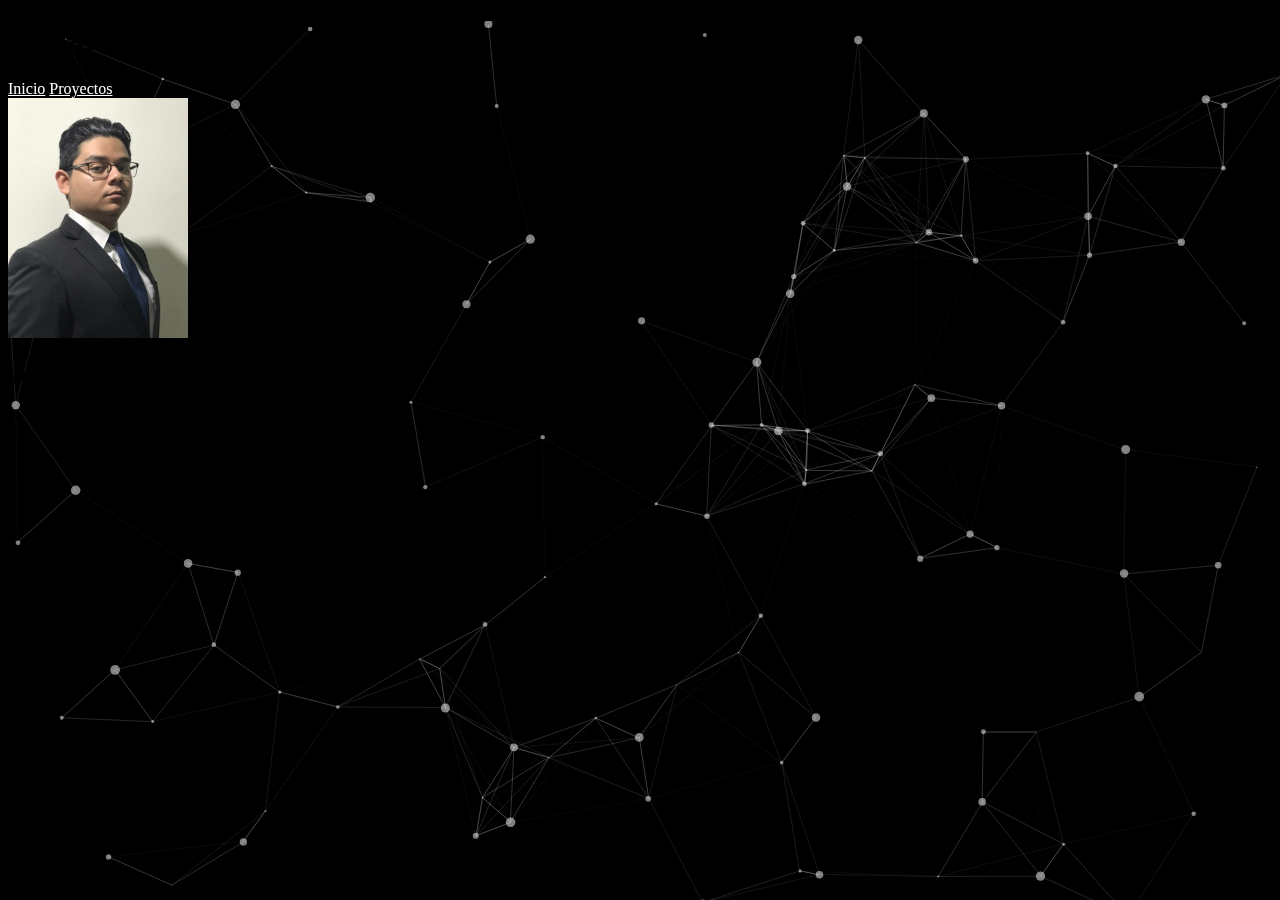
<file: index.html>
<!DOCTYPE html>
<html>
<head>
    <meta charset="utf-8">
    <meta http-equiv="X-UA-Compatible" content="IE=edge">
    <meta name="viewport" content="width=device-width, initial-scale=1.0">
    <title>Redirigiendo a Portafolio</title>
</head>
<body>
    <script>
        window.location.assign("main/Index.html");
    </script>
</body>
</html>
</file>
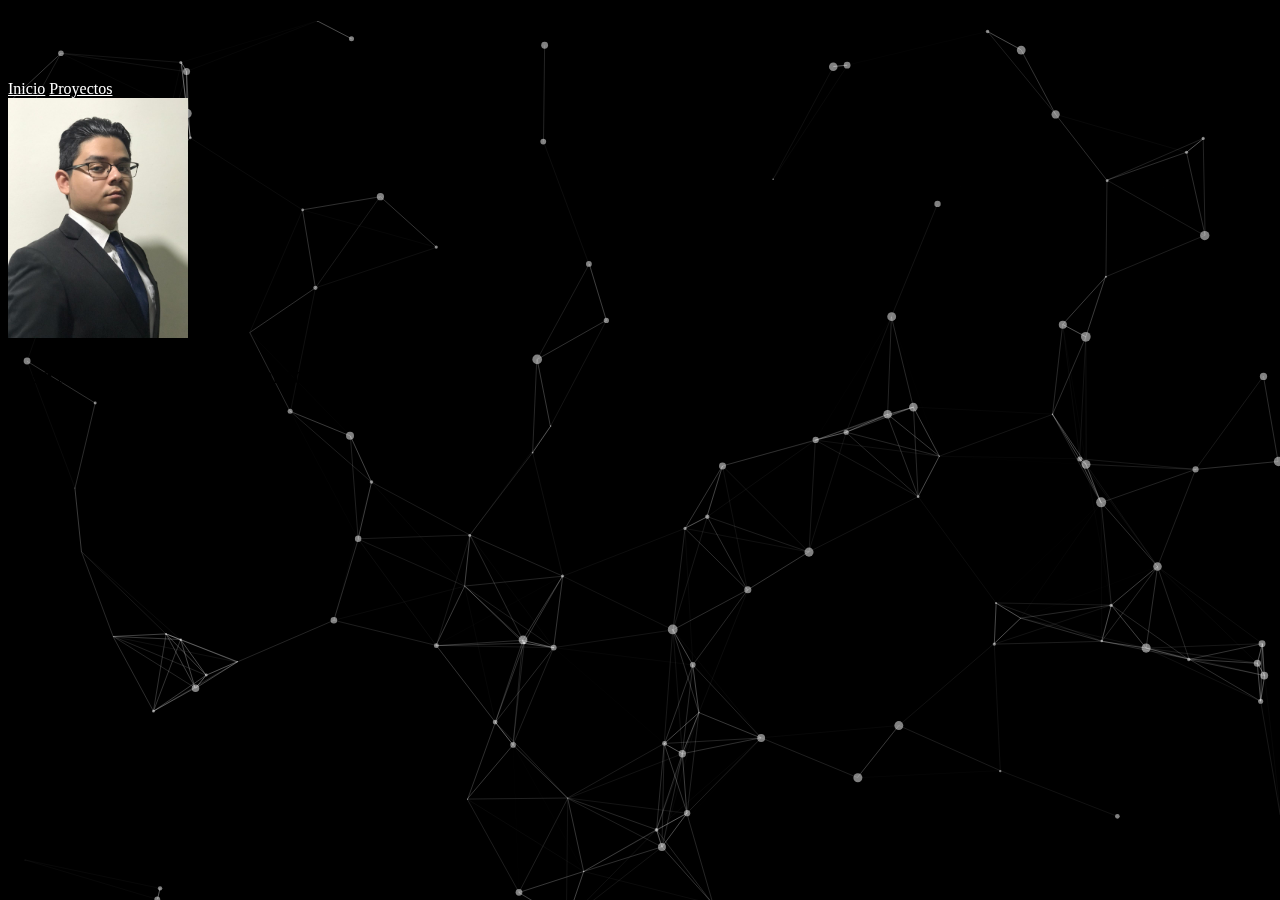
<file: Index.html>
<!DOCTYPE html>
<html>
<head>
    <meta charset="UTF-8">
    <meta name="viewport" content="width=device-width, initial-scale=1.0">
    <title>Portafolio</title>
    <link href="https://cdn.jsdelivr.net/npm/bootstrap@5.0.0-beta1/dist/css/bootstrap.min.css" rel="stylesheet" integrity="sha384-giJF6kkoqNQ00vy+HMDP7azOuL0xtbfIcaT9wjKHr8RbDVddVHyTfAAsrekwKmP1" crossorigin="anonymous">
    <link rel="stylesheet" href="css/style.css">
    <link rel="stylesheet" href="Javascript/particles.js">
</head>
<body class="d-flex vh-100 text-center bg-p-cover text-white bg-dark">
    
    <div class="cover-container d-flex w-100 h-100 flex-column justify-content-between">
        <div id="particles-js"></div><!---->
        <header class="p-3" >
            <h1 class="float-md-start">Portafolio</h1>
            <nav class="nav nav-masthead justify-content-evenly float-md-end">
                <a href="Index.html" class="nav-link">Inicio</a>
                <a href="Proyectos.html" class="nav-link">Proyectos</a>
            </nav>
        </header>
        
        <main class="d-flex flex-column align-items-center align-items-md-end align-items-xl-center justify-content-center">
           
            <img alt="José Angel Ordoñez" src="imgs/Yo - copia.jpeg" class="m-3 rounded-circle shadow-lg" style="widows: 240px; height: 240px;"/>
            <h2 class="p-3">José Angel Ordoñez Matamoros</h2>
        </main>
       <footer class="p-3">
      <em>Desarrollo de portales web 2021</em>
       </footer>
    </div>

    <script src="Javascript/particles.js"></script>
    <script src="Javascript/Particulas.js"></script>
    <script src="https://cdn.jsdelivr.net/npm/bootstrap@5.0.0-beta1/dist/js/bootstrap.bundle.min.js" integrity="sha384-ygbV9kiqUc6oa4msXn9868pTtWMgiQaeYH7/t7LECLbyPA2x65Kgf80OJFdroafW" crossorigin="anonymous"></script>
</body>

</html>
</file>
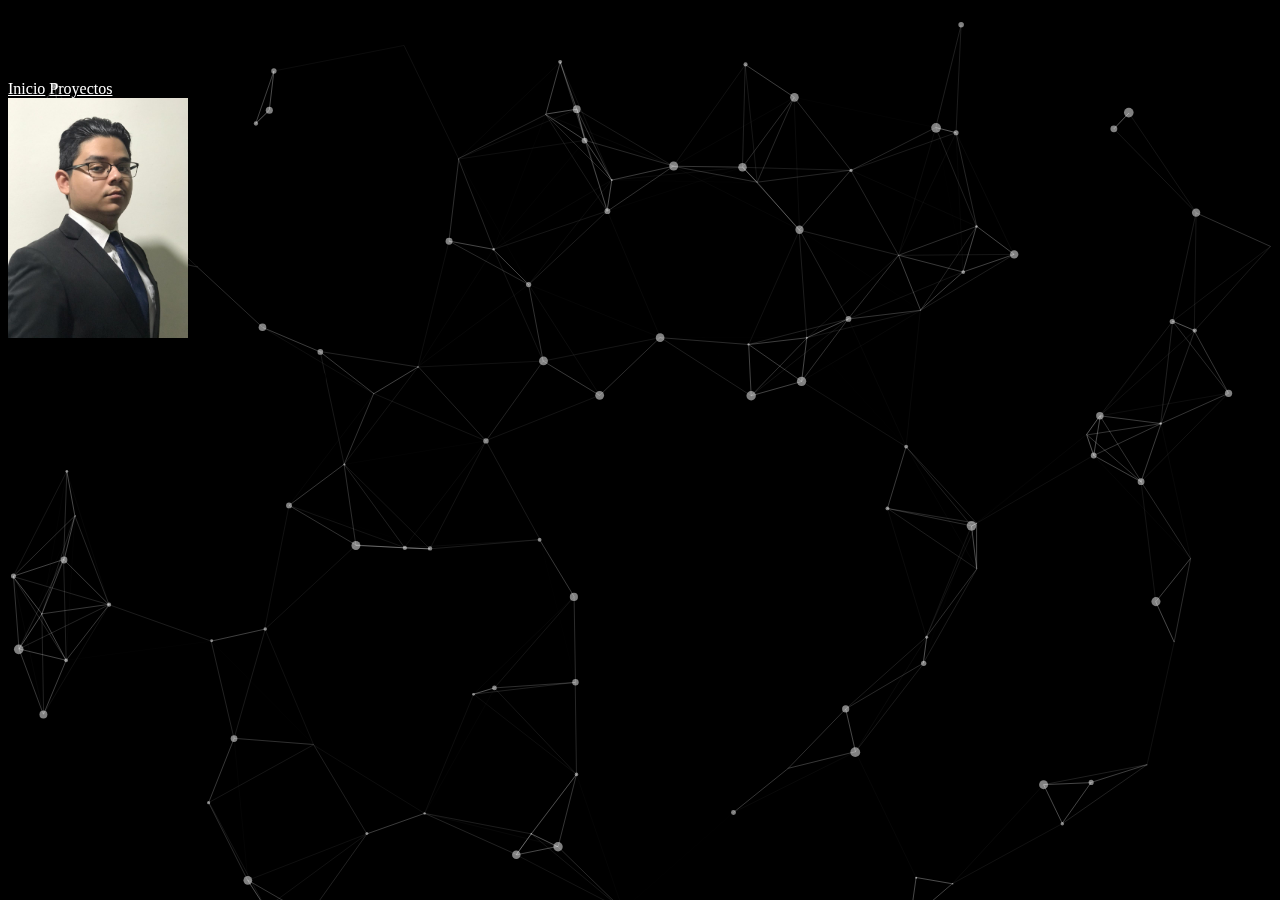
<file: main/Index.html>
<!DOCTYPE html>
<html>
<head>
    <meta charset="UTF-8">
    <meta name="viewport" content="width=device-width, initial-scale=1.0">
    <title>Portafolio</title>
    <link href="https://cdn.jsdelivr.net/npm/bootstrap@5.0.0-beta1/dist/css/bootstrap.min.css" rel="stylesheet" integrity="sha384-giJF6kkoqNQ00vy+HMDP7azOuL0xtbfIcaT9wjKHr8RbDVddVHyTfAAsrekwKmP1" crossorigin="anonymous">
    <link rel="stylesheet" href="../css/style.css">
    <link rel="stylesheet" href="../Javascript/particles.js">
</head>
<body class="d-flex vh-100 text-center bg-p-cover text-white bg-dark">
    
    <div class="cover-container d-flex w-100 h-100 flex-column justify-content-between">
        <div id="particles-js"></div><!---->
        <header class="p-3" > 
            <h1 class="float-md-start">Portafolio</h1>
            <nav class="nav nav-masthead justify-content-evenly float-md-end">
                <a href="Index.html" class="nav-link">Inicio</a>
                <a href="Proyectos.html" class="nav-link">Proyectos</a>
            </nav>
        </header>
        
        <main class="d-flex flex-column align-items-center align-items-md-end align-items-xl-center justify-content-center">
           
            <img alt="José Angel Ordoñez" src="../imgs/Yo - copia.jpeg" class="m-3 rounded-circle shadow-lg" style="widows: 240px; height: 240px;"/>
            <h2 class="p-3">José Angel Ordoñez Matamoros</h2>
        </main>
       <footer class="p-3">
      <em>Desarrollo de portales web 2021</em>
       </footer>
    </div>

    <script src="../Javascript/particles.js"></script>
    <script src="../Javascript/Particulas.js"></script>
    <script src="https://cdn.jsdelivr.net/npm/bootstrap@5.0.0-beta1/dist/js/bootstrap.bundle.min.js" integrity="sha384-ygbV9kiqUc6oa4msXn9868pTtWMgiQaeYH7/t7LECLbyPA2x65Kgf80OJFdroafW" crossorigin="anonymous"></script>
</body>

</html>
</file>
<file: css/style.css>
body{
    background-color: black;
}

#particles-js{
    width: 100%;
    height:100%;
    position: fixed;
    
}
header{
    position: relative;
}
main{
    position: relative;
}

h2.card-title{
    font-size:1.5rem;
    }
    
    .nav-link {
        color: #fff;
        border-bottom: 0.25rem solid rgba(255, 255, 255, 0.0);
        transition: border-bottom 0.5s;
    }
    
    .nav-link:hover {
        color: #fff;
        border-bottom: 0.25rem solid rgba(255, 255, 255, 0.7);
    }
</file>
